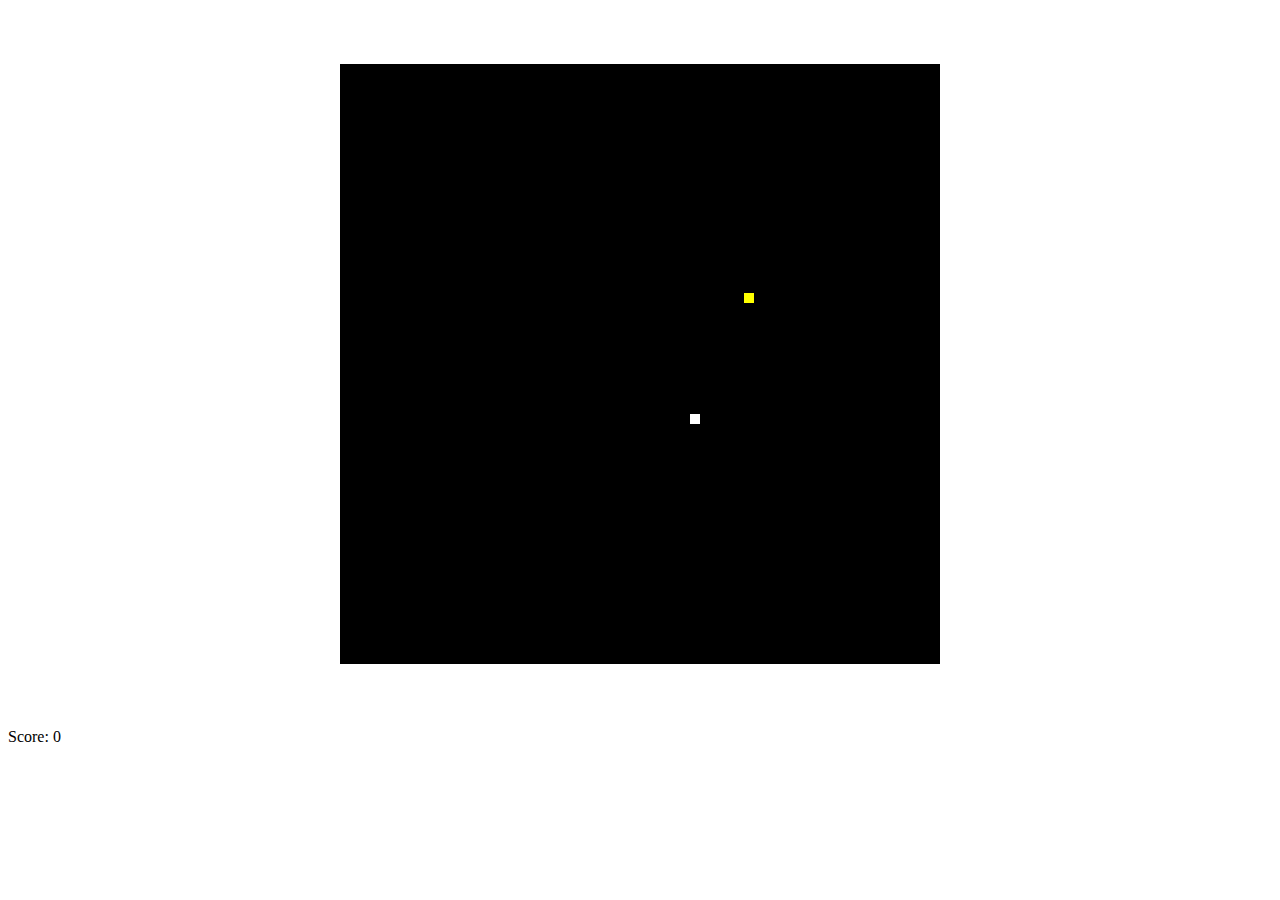
<file: index.html>
<!DOCTYPE html>
<html lang="en">
    <head>
        <meta charset="utf-8" />
        <title>Particles</title>
        <link rel="stylesheet" href="net.css"/>
        <script src="net.js" type="module"></script>
    </head>
    <body>
        <canvas id = "outcome" width="600" height ="600"></canvas>
        <div id="scoreDisplay">Score: </div>
    </body>
</html>
</file>
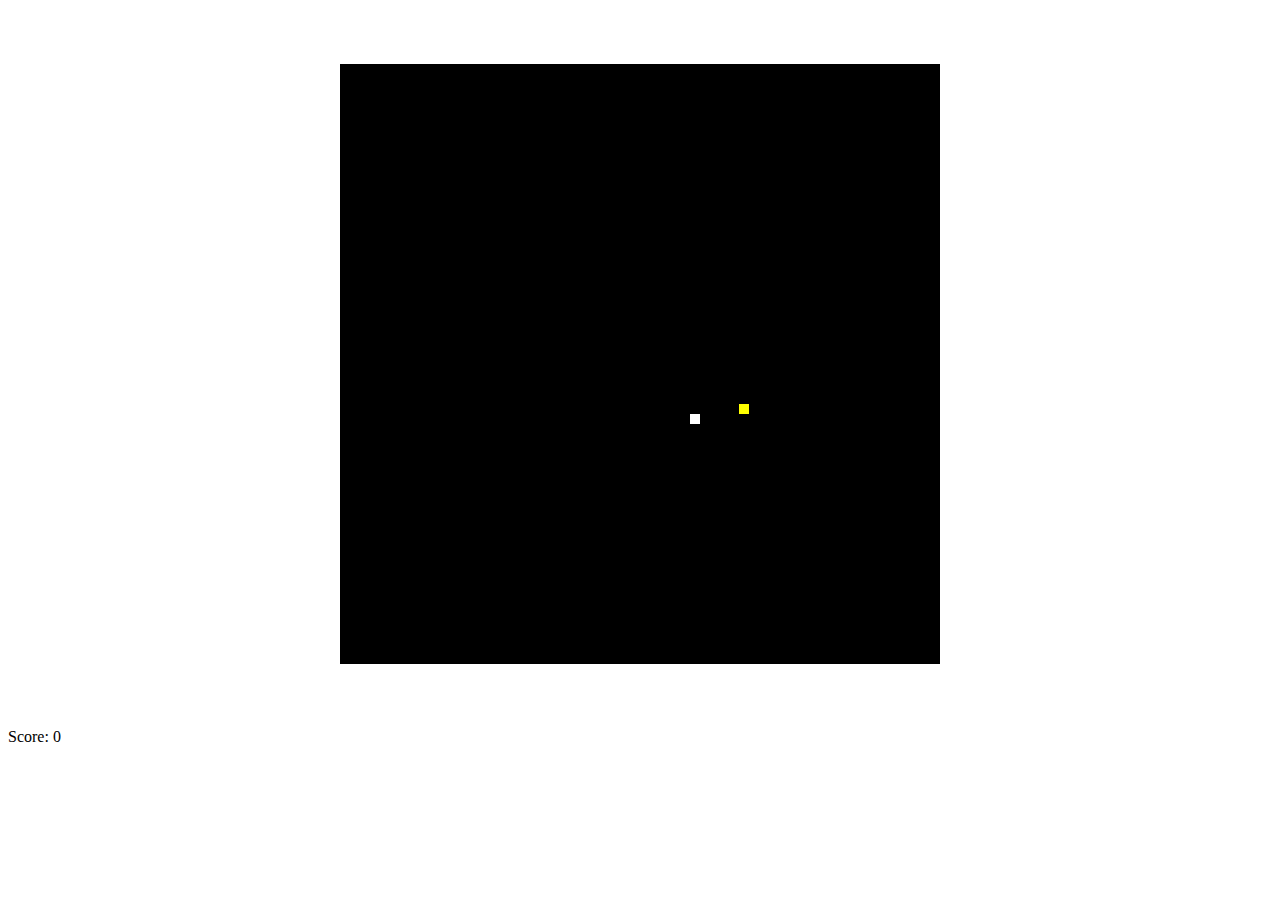
<file: net.html>
<!DOCTYPE html>
<html lang="en">
    <head>
        <meta charset="utf-8" />
        <title>Particles</title>
        <link rel="stylesheet" href="net.css"/>
        <script src="net.js" type="module"></script>
    </head>
    <body>
        <canvas id = "outcome" width="600" height ="600"></canvas>
        <div id="scoreDisplay">Score: </div>
    </body>
</html>
</file>
<file: net.css>
canvas {
    background-color: black;
    display:block;
    margin: 1em auto;
}

#outcome {
    color: red;
    text-align: center;
    font-size: 4em;
}
</file>
